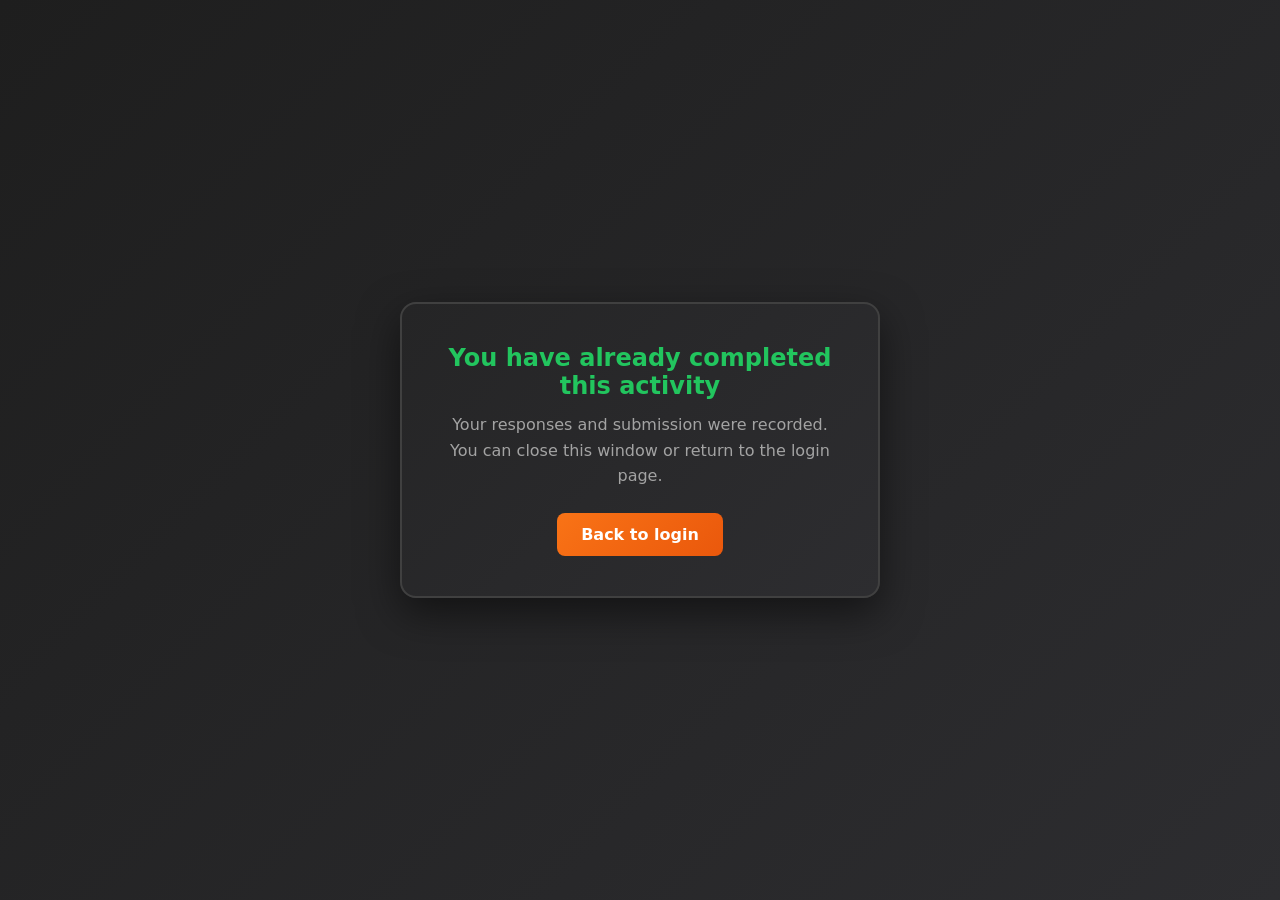
<file: templates/assignment_complete.html>
<!DOCTYPE html>
<html lang="en">
<head>
    <meta charset="UTF-8">
    <link rel="icon" href="/favicon.ico" sizes="any">
    <link rel="icon" href="/static/favicon.svg" type="image/svg+xml">
    <link rel="apple-touch-icon" href="/static/apple-touch-icon.png">
    <meta name="viewport" content="width=device-width, initial-scale=1.0">
    <title>Already completed</title>
    <style>
        * { margin: 0; padding: 0; box-sizing: border-box; }
        body {
            font-family: 'Segoe UI', system-ui, sans-serif;
            background: linear-gradient(135deg, #1e1e1e, #2d2d30);
            color: #d4d4d4;
            min-height: 100vh;
            display: flex;
            align-items: center;
            justify-content: center;
            padding: 24px;
        }
        .card {
            background: linear-gradient(135deg, #252526, #2d2d30);
            border: 2px solid #404040;
            border-radius: 16px;
            padding: 40px;
            max-width: 480px;
            text-align: center;
            box-shadow: 0 15px 40px rgba(0,0,0,0.5);
        }
        h1 {
            font-size: 1.5rem;
            margin-bottom: 12px;
            color: #22c55e;
        }
        p {
            line-height: 1.6;
            color: #a3a3a3;
            margin-bottom: 24px;
        }
        a {
            display: inline-block;
            padding: 12px 24px;
            background: linear-gradient(135deg, #f97316, #ea580c);
            color: #fff;
            text-decoration: none;
            border-radius: 8px;
            font-weight: 600;
        }
        a:hover { opacity: 0.92; }
    </style>
</head>
<body>
    <div class="card">
        <h1 id="headline">You have already completed this activity</h1>
        <p id="detail">Your responses and submission were recorded. You can close this window or return to the login page.</p>
        <a href="/home.html">Back to login</a>
    </div>
    <script>
        (function () {
            var q = new URLSearchParams(window.location.search);
            var kind = (q.get('kind') || 'assignment').toLowerCase();
            var h = document.getElementById('headline');
            var d = document.getElementById('detail');
            if (kind === 'quiz') {
                h.textContent = 'You have already completed this quiz';
                d.textContent = 'Your submission was recorded. If you need to retake it, contact your instructor.';
            }
        })();
    </script>
</body>
</html>
</file>
